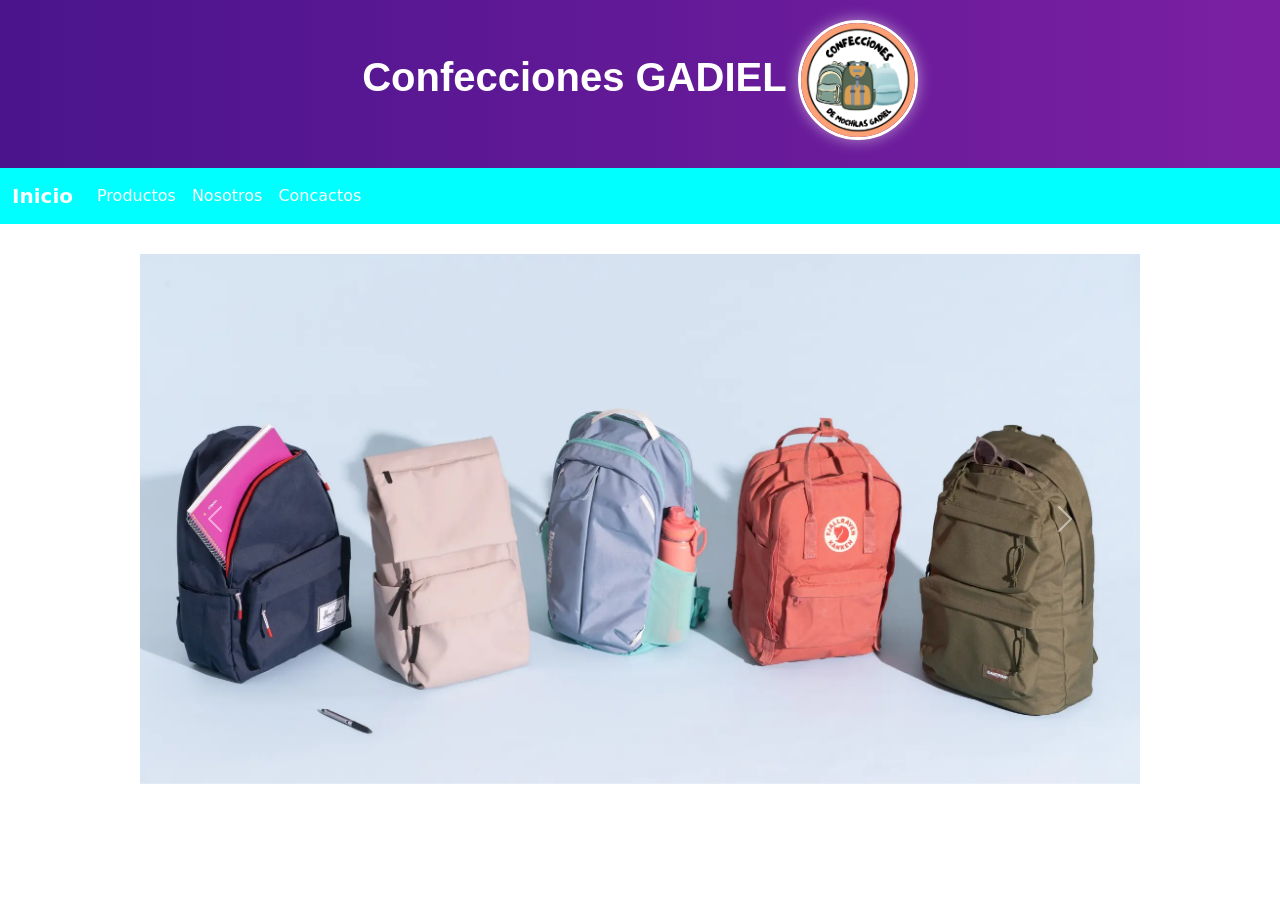
<file: index.html>
<!DOCTYPE html>
<html lang="en">
<head>
    <meta charset="UTF-8">
    <meta name="viewport" content="width=device-width, initial-scale=1.0">
    <title>Confecciones GADIEL</title>
    <link rel="stylesheet" href="ESTILOS_CSS_INDEX.css">
    <link rel="shortcut icon" href="imagenes/logo.png" type="image/x-icon">
    <link href="https://cdn.jsdelivr.net/npm/bootstrap@5.3.8/dist/css/bootstrap.min.css" rel="stylesheet" integrity="sha384-sRIl4kxILFvY47J16cr9ZwB07vP4J8+LH7qKQnuqkuIAvNWLzeN8tE5YBujZqJLB" crossorigin="anonymous">
</head>

<body>
        
<center>
    <div class="titulo">
        <br>
         <h1>
            <b>Confecciones GADIEL</b> <img src="imagenes/logo.png" height="200px"
            class="logo" alt="">
        </h1>
        <br>
    </div>
</center>
    <nav class="navbar navbar-expand-lg" style="background-color: aqua;">
        <div class="container-fluid">
            <a class="navbar-brand" href="INDEX_confecciones GADIEL.html">Inicio</a>
            <button class="navbar-toggler" type="button" data-bs-toggle="collapse" data-bs-target="#navbarSupportedContent"
                aria-controls="navbarSupportedContent" aria-expanded="false" aria-label="Toggle navigation">
                <span class="navbar-toggler-icon"></span>
            </button>
            <div class="collapse navbar-collapse" id="navbarSupportedContent">
                <ul class="navbar-nav me-auto mb-2 mb-lg-0">
                    <li class="nav-item">
                        <a class="nav-link active" aria-current="page" href="productos.html">Productos</a>
                    </li>
                    <li class="nav-item">
                        <a class="nav-link" href="nosotros.html">Nosotros</a>
                    </li>
                    <li class="nav-item">
                        <a class="nav-link" href="contactos.html">
                            Concactos
                        </a>
                        
                    </li>
                   
                </ul>
                
            </div>
        </div>
    </nav>

<div id="carouselExampleFade" class="carousel slide carousel-fade">
    <div class="carousel-inner">
        <div class="carousel-item active">
            <img src="imagenes/imagen_1.webp" class="d-block w-100" alt="..." height="530px">
        </div>
        <div class="carousel-item">
            <img src="imagenes/imagen_2.webp" class="d-block w-100" alt="..." height="530px">
        </div>
        <div class="carousel-item">
            <img src="imagenes/imagen_3.jpg" class="d-block w-100" alt="..." height="530px">
        </div>
        <div class="carousel-item">
            <img src="imagenes/imagen_4.avif" class="d-block w-100" alt="..." height="530px">
        </div>
        <div class="carousel-item">
            <img src="imagenes/imagen_5.webp" class="d-block w-100" alt="..." height="530px">
        </div>
    </div>
    <button class="carousel-control-prev" type="button" data-bs-target="#carouselExampleFade" data-bs-slide="prev">
        <span class="carousel-control-prev-icon" aria-hidden="true"></span>
        <span class="visually-hidden">Previous</span>
    </button>
    <button class="carousel-control-next" type="button" data-bs-target="#carouselExampleFade" data-bs-slide="next">
        <span class="carousel-control-next-icon" aria-hidden="true"></span>
        <span class="visually-hidden">Next</span>
    </button>
</div>

    <script src="https://cdn.jsdelivr.net/npm/bootstrap@5.3.8/dist/js/bootstrap.bundle.min.js"
        integrity="sha384-FKyoEForCGlyvwx9Hj09JcYn3nv7wiPVlz7YYwJrWVcXK/BmnVDxM+D2scQbITxI"
        crossorigin="anonymous"></script>
    <script src="https://cdn.jsdelivr.net/npm/@popperjs/core@2.11.8/dist/umd/popper.min.js"
        integrity="sha384-I7E8VVD/ismYTF4hNIPjVp/Zjvgyol6VFvRkX/vR+Vc4jQkC+hVqc2pM8ODewa9r"
        crossorigin="anonymous"></script>
    <script src="https://cdn.jsdelivr.net/npm/bootstrap@5.3.8/dist/js/bootstrap.min.js"
        integrity="sha384-G/EV+4j2dNv+tEPo3++6LCgdCROaejBqfUeNjuKAiuXbjrxilcCdDz6ZAVfHWe1Y"
        crossorigin="anonymous"></script>
    </body>
    
    </html>
</file>
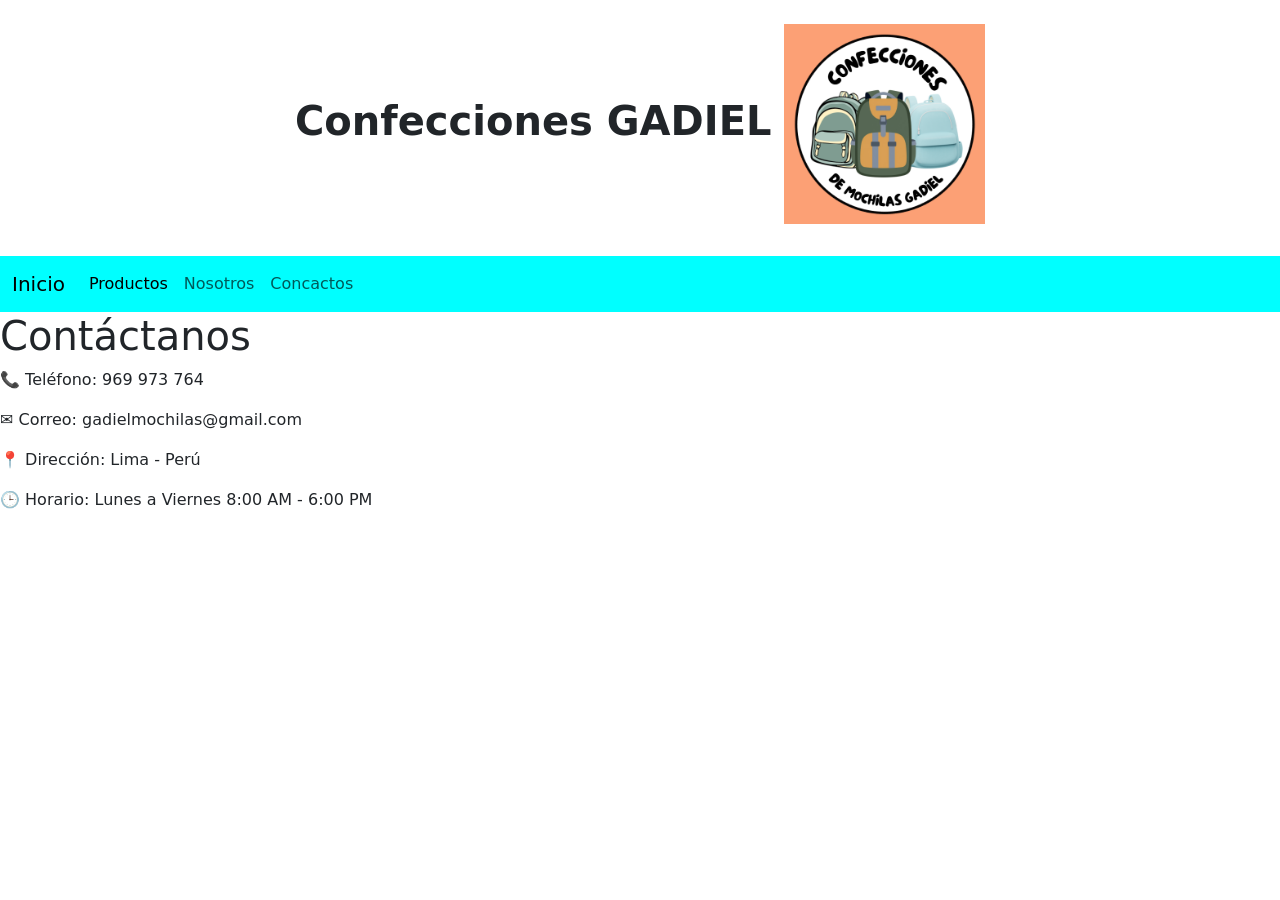
<file: Contactos.html>
<!DOCTYPE html>
<html lang="en">

<head>
    <meta charset="UTF-8">
    <meta name="viewport" content="width=device-width, initial-scale=1.0">
    <title>Contactos</title>
    <link rel="stylesheeet" href="ESTILOS_CSS_INDEX.css">
    <link rel="shortcut icon" href="imagenes/logo.png" type="image/x-icon">
    <link href="https://cdn.jsdelivr.net/npm/bootstrap@5.3.8/dist/css/bootstrap.min.css" rel="stylesheet"
        integrity="sha384-sRIl4kxILFvY47J16cr9ZwB07vP4J8+LH7qKQnuqkuIAvNWLzeN8tE5YBujZqJLB" crossorigin="anonymous">
</head>

<body>
    <center>
        <div class="titulo">
            <br>
            <h1>
                <b>Confecciones GADIEL</b> <img src="imagenes/logo.png" height="200px" class="logo" alt="">
            </h1>
            <br>
        </div>
    </center>

    <nav class="navbar navbar-expand-lg" style="background-color: aqua;">
        <div class="container-fluid">
            <a class="navbar-brand" href="INDEX_confecciones GADIEL.html">Inicio</a>
            <button class="navbar-toggler" type="button" data-bs-toggle="collapse"
                data-bs-target="#navbarSupportedContent" aria-controls="navbarSupportedContent" aria-expanded="false"
                aria-label="Toggle navigation">
                <span class="navbar-toggler-icon"></span>
            </button>
            <div class="collapse navbar-collapse" id="navbarSupportedContent">
                <ul class="navbar-nav me-auto mb-2 mb-lg-0">
                    <li class="nav-item">
                        <a class="nav-link active" aria-current="page" href="productos.html">Productos</a>
                    </li>
                    <li class="nav-item">
                        <a class="nav-link" href="nosotros.html">Nosotros</a>
                    </li>
                    <li class="nav-item">
                        <a class="nav-link" href="contactos.html">
                            Concactos
                        </a>

                    </li>

                </ul>

            </div>
        </div>
    </nav>

    <h1>Contáctanos</h1>

    <p>📞 Teléfono: 969 973 764</p>

    <p>✉ Correo:
        gadielmochilas@gmail.com</p>

    <p>📍 Dirección:
        Lima - Perú</p>

    <p>🕒 Horario:
        Lunes a Viernes
        8:00 AM - 6:00 PM</p>

    <script src="https://cdn.jsdelivr.net/npm/bootstrap@5.3.8/dist/js/bootstrap.bundle.min.js"
        integrity="sha384-FKyoEForCGlyvwx9Hj09JcYn3nv7wiPVlz7YYwJrWVcXK/BmnVDxM+D2scQbITxI"
        crossorigin="anonymous"></script>
    <script src="https://cdn.jsdelivr.net/npm/@popperjs/core@2.11.8/dist/umd/popper.min.js"
        integrity="sha384-I7E8VVD/ismYTF4hNIPjVp/Zjvgyol6VFvRkX/vR+Vc4jQkC+hVqc2pM8ODewa9r"
        crossorigin="anonymous"></script>
    <script src="https://cdn.jsdelivr.net/npm/bootstrap@5.3.8/dist/js/bootstrap.min.js"
        integrity="sha384-G/EV+4j2dNv+tEPo3++6LCgdCROaejBqfUeNjuKAiuXbjrxilcCdDz6ZAVfHWe1Y"
        crossorigin="anonymous"></script>
</body>

</html>
</file>
<file: ESTILOS_CSS_INDEX.css>
.titulo{
    display:flex;
    align-items:center;
    justify-content:center;
    gap:20px;

    background: linear-gradient(90deg,#4a148c,#7b1fa2);
    color:white;

    padding:20px;
}
.bienvenida{
    background:white;
    margin:40px auto;
    width:80%;
    padding:30px;

    border-radius:15px;

    text-align:center;

    box-shadow:0px 5px 15px rgba(0,0,0,0.2);
}

.navbar-brand{
    color: white !important;
    font-weight: bold;
    font-size: 18px;
}
.navbar-brand:hover {
    color: #ffd700 !important;
}

.nav-link {
    color: white !important;
    font-weight: bold;
    font-size: 18px;
}

.nav-link:hover {
    color: #ffd700 !important;
}

.nav-link {
    color: white !important;
    font-weight: bold;
    font-size: 18px;
}

.nav-link:hover {
    color: #ffd700 !important;
}

.card{
    transition:0.4s;
}

.card:hover{
    transform:translateY(-10px);
    box-shadow:0px 10px 20px rgba(0,0,0,0.3);
}

footer{
    background:#212121;
    color:white;
    text-align:center;

    padding:20px;

    margin-top:50px;
}

.logo{
    width:120px;
    height:120px;

    border-radius:50%;

    border:3px solid white;

    box-shadow:0px 0px 15px rgba(255,255,255,0.5);
}

.titulo{
    background: linear-gradient(90deg,#4a148c,#7b1fa2);

    color:white;

    font-family:Arial;

    padding:20px;
}

.logo{
    width:120px;
    height:120px;

    border-radius:50%;

    border:3px solid white;

    box-shadow:0px 0px 15px rgba(255,255,255,0.5);
}

.card{
    transition:0.4s;
}

.card:hover{
    transform:translateY(-10px);

    box-shadow:0px 10px 20px rgba(0,0,0,0.3);
}
.carousel-fade{
    
    width:1000px;
    margin: auto;
    margin-top:30px;
}
.btn-primary{
    background-color:green;
    border:none;
    padding:10px 20px;
    color:white;
    font-weight:bold;
    border-radius:8px;
    float:right;
    font-size:18px;
    cursor:pointer;
    }
   
    body {
        background: url("{{ url_for('static', filename='imagenes/marco_mochilas.jpg')}}") 
        background-size: cover;
        background-position: center;
        background-repeat: no-repeat;
    }
</file>
